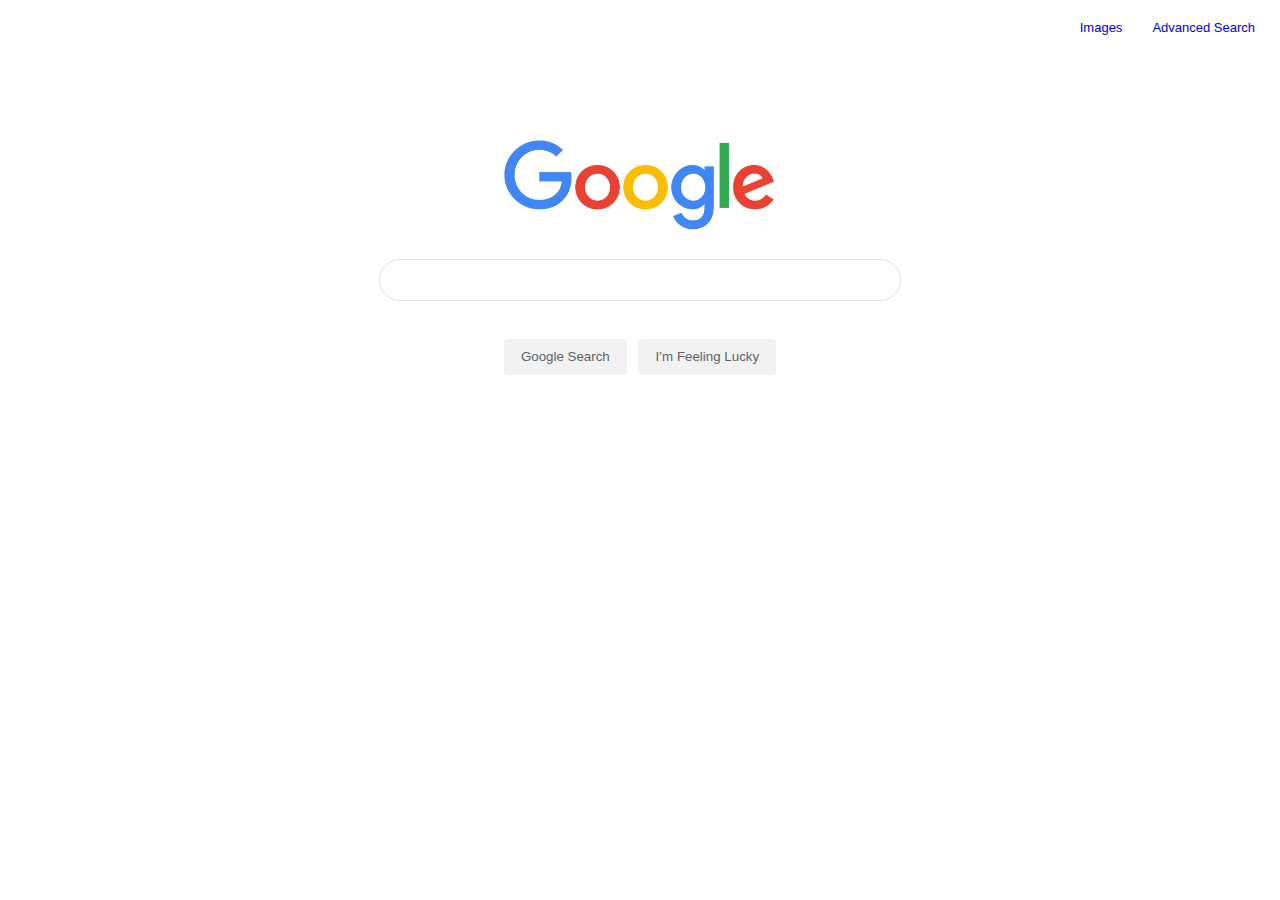
<file: index.html>
<!DOCTYPE html>
<html lang="en">

<head>
	<title>Search</title>
	<link rel="stylesheet" href="style.css">
</head>

<body>
	<div class="content">
		<div class="pages">
			<a href="imageSearch.html">Images</a>
			<a href="advancedSearch.html">Advanced Search</a>
		</div>
		<div class="center">
			<div class="search_block">
				<img class="logo" src="google_logo.png">
				<form class="form" action="https://google.com/search">
					<div class="input">
						<input class="inputSearch" type="text" name="q" aria-label="Search"> 
					</div>
					<div class="buttons">
						<input class="button" type="submit" name="btnk" value="Google Search">
						<input class="button" type="submit" name="btnI" value="I’m Feeling Lucky"  >
					</div>
				</form>
			</div>
		</div>
	</div>
</body>

</html>
</file>
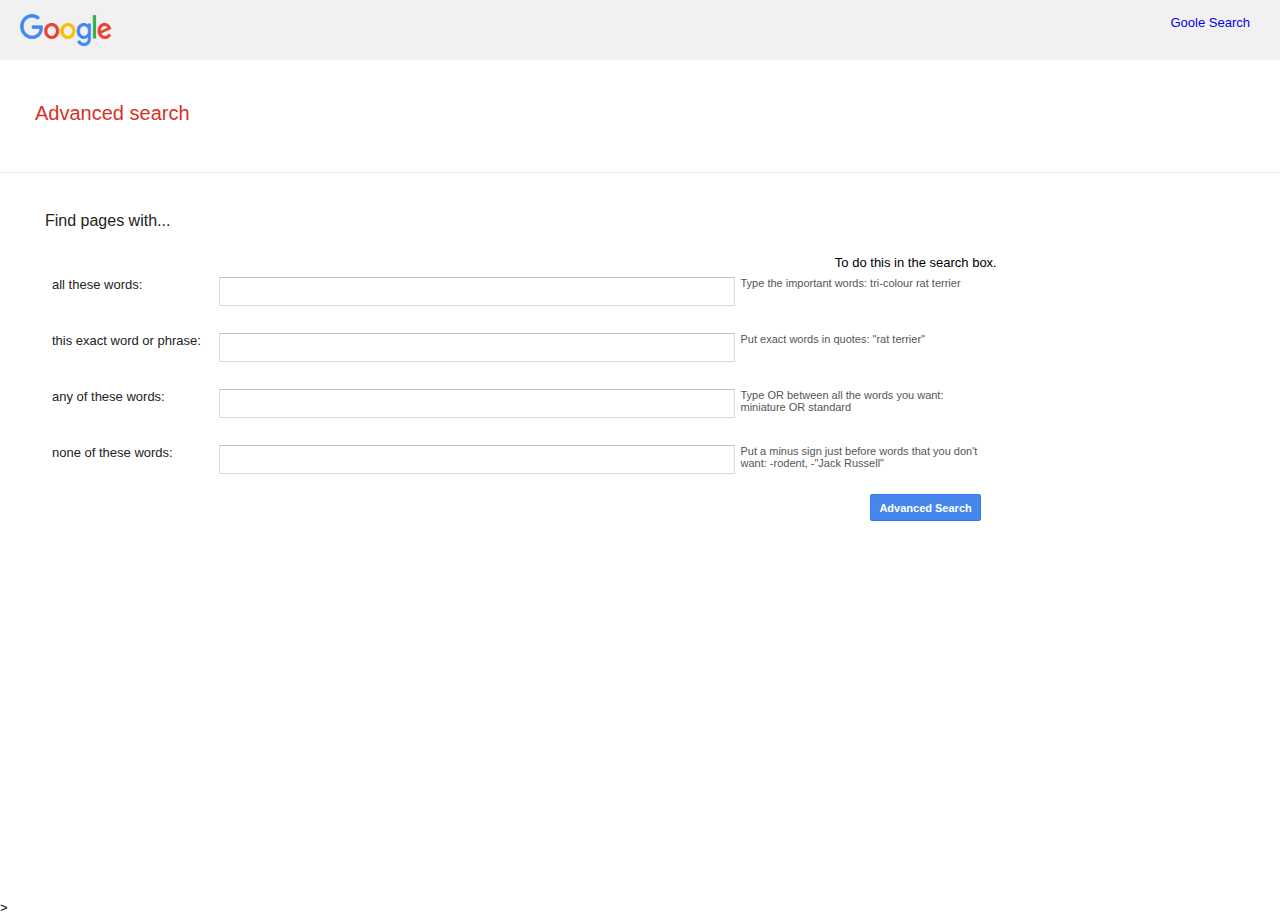
<file: advancedSearch.html>
<!DOCTYPE html>
<html lang="en">

<head>
	<title>Search</title>
	<link rel="stylesheet" href="style.css">
</head>

<body>
	<div class="content">
		<div class="header">
			
				<img class="headerLogo" src="google_logo.png">
			
			<div class="link">
				<a href="index.html">Goole Search</a>
			</div>
		</div>
		<div class="center">
			<label class="title">Advanced search</label>
			<div class="dividerLine"></div>
			<div class="advancedSearch_block">
				<form class="formAdvanced" action="https://google.com/search">
					<label class="title2">Find pages with...</label>
					<span class="title3">To do this in the search box.</span>
					<div class="input2">
						<label>all these words:</label>
						<input class="advancedInput" type="text" name="as_q" aria-label="Search">
						<span class="toDoInSearch">Type the important words: tri-colour rat terrier</span>
					</div>
					<div class="input2">
						<label>this exact word or phrase:</label>
						<input class="advancedInput" type="text" name="as_epq" aria-label="Search">
						<span class="toDoInSearch">Put exact words in quotes: "rat terrier"</span>
					</div>
					<div class="input2">
						<label>any of these words:</label>
						<input class="advancedInput" type="text" name="as_oq" aria-label="Search">
						<span class="toDoInSearch">Type OR between all the words you want: miniature OR standard</span>
					</div>
					<div class="input2">
						<label>none of these words:</label>
						<input class="advancedInput" type="text" name="as_eq" aria-label="Search">
						<span class="toDoInSearch">Put a minus sign just before words that you don't want: -rodent, -"Jack Russell"</span>
					</div>
					<div class="buttons">
						<input class="advancedButton" type="submit" name="btnk" value="Advanced Search">
					</div>
				</form>
			</div>
		</div>
	</div>
</body>

</html>>
</file>
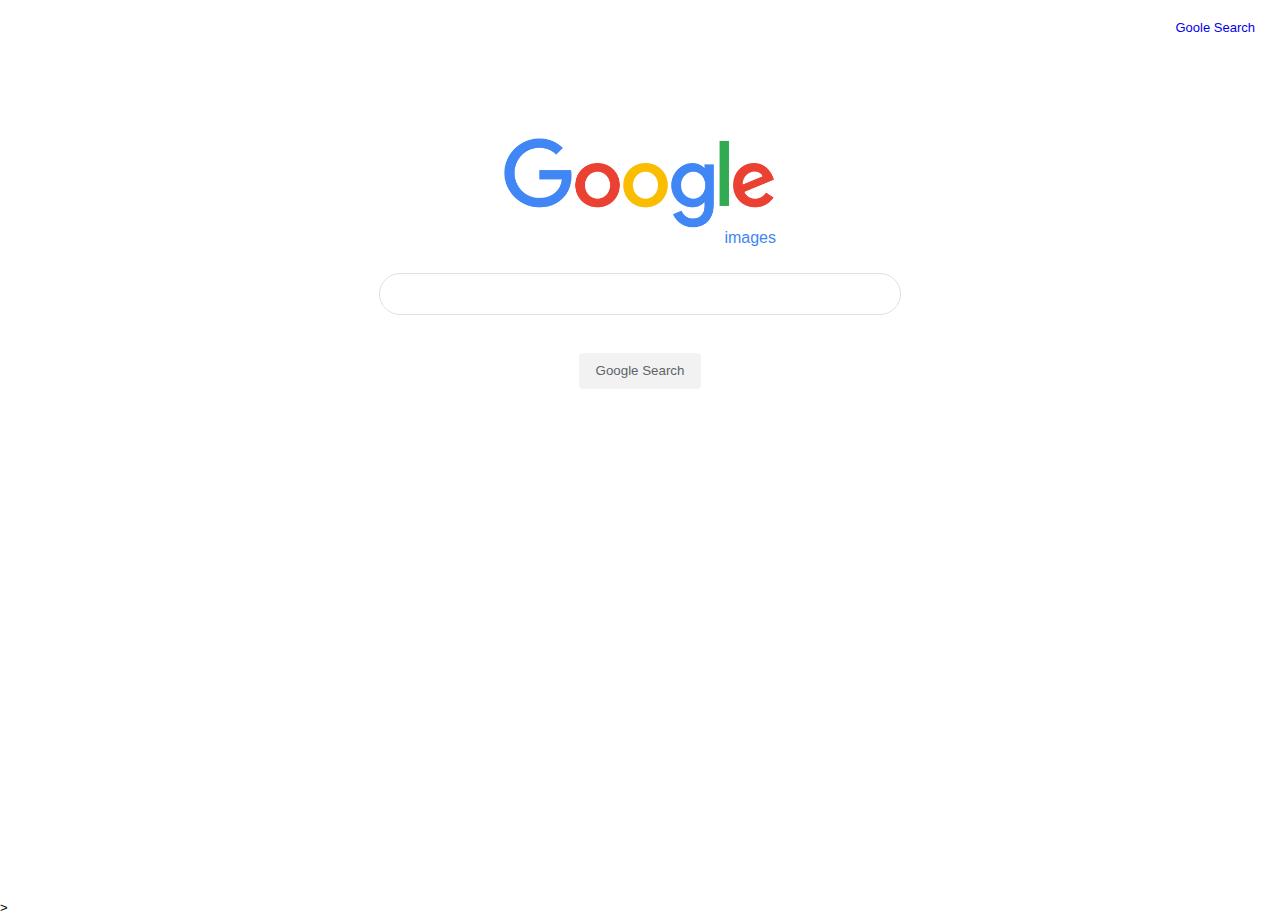
<file: imageSearch.html>
<!DOCTYPE html>
<html lang="en">

<head>
	<title>Search</title>
	<link rel="stylesheet" href="style.css">
</head>
<body>
	<div class="content">
		<div class="pages">
			<a href="index.html">Goole Search</a>
		</div>
		<div class="center">
			<div class="search_block">
				<div class="logoContainer">
					<img class="logo" src="google_logo.png">
					<span class="logoSubtext">images</span>
				</div>
				<form class="form" action="http://images.google.com/images">
					<div class="input">
						<input class="inputSearch" type="text" name="q" aria-label="Search">
					</div>
					<div class="buttons">
						<input class="button" type="submit" name="btnk" value="Google Search">
					</div>
				</form>
			</div>
		</div>
	</div>
</body>

</html>>
</file>
<file: style.css>
body {
    background-color: #fff;
    margin: 0;
    font-family: Arial, sans-serif;
    font-size: 13px;
}

.content {
    min-height: 100vh;
    display: flex;
    flex-direction: column;

}

.header {
    display: flex;
    flex-direction: row;
    justify-content: space-between;
    background: #f1f1f1;
    height: 60px;
    width: 100%;
    margin-bottom: 20px;
}

.headerLogo {
    height: 33px;
    width: 92px;
    align-self: center;
    margin-left: 20px;
}

.link {
    margin: 15px;
}

.pages {
    display: flex;
    align-self: flex-end;
    flex-basis: auto;
    flex-shrink: 5;
    flex-grow: 0.35;
    margin: 5px 10px 0 0;
}

a {
    align-self: flex-start;
    margin: 15px; 
    text-decoration: none;
}

a:visited {
    color: black;
}

a:hover {
    text-decoration: underline;
}

.center { 
    display: flex;
    flex-direction: column;
    justify-content: flex-start;
    flex: 2;
}

.logo {
    height: 92px;
    width: 272px;
}

.title {
    color: #d93025;
    font-size: 20px;
    margin: 25px 35px;
}

.dividerLine {
    border-bottom: 1px solid #ebebeb;
}

.search_block {
    display: flex;
    flex-direction: column;
    justify-content: center;
    align-items: center;
}

.form {
    margin:0px;
    display:flex;
    flex-direction: column;
    align-items: center;
    flex-grow: 0.5;
}

.formAdvanced {
    margin:0px;
    display:flex;
    flex-direction: column;
    align-items: flex-end;
    flex-grow: 0.5;
}

.input {
    padding:7px; 
    display: flex;
}

.input2 {
    padding:7px; 
    display: flex;
    flex-grow: 2;
    justify-content: space-between;
    align-self: stretch;
}

.inputSearch {
    background-color: transparent;    
    margin: 20px;
    font-size: 18px;
    word-wrap: break-word;
    outline: none;
    width: 500px;
    padding: 6px;
    padding-left: 14px;
    overflow-y: hidden;
    height:28px;
    border:1px solid #DFE1E5;
    border-radius:50px;
}

.inputSearch:hover {
    box-shadow: 0 0 10px 0px #DFE1E5;
}

.button {    
    background-color: #f2f2f2;
    border: 1px solid #f2f2f2;
    border-radius: 4px;
    color: #5F6368;
    margin: 11px 4px;
    padding: 0 16px;
    line-height: 27px;
    height: 36px;
    min-width: 54px;
    text-align: center;
    cursor: pointer;
}

.button:hover {
    color: black;
    border: 0.5px solid black;
}

.button:active {
    border: 0.5px solid blue;
}

.logoContainer {
    display:flex;
    flex-direction: column;
}

.logoSubtext {
    color: #4285f4;
    font: 16px/16px roboto-regular, arial, sans-serif;
    align-self: flex-end;
}

.advancedInput {
    flex: 0.7;
    border-radius: 1px;
    border: 1px solid #d9d9d9;
    border-top: 1px solid #c0c0c0;
    font-size: 13px;
    height: 25px;
    padding: 1px 8px;
    width: 100%;
    text-align: left;
}   

.advancedInput:focus {
    box-shadow: inset 0 1px 2px rgba(0,0,0,0.3);
    border: 1px solid #4d90fe;
    outline: none;
}

.advancedSearch_block {
    display: flex;
    max-width: 1140px;
    min-width: 200px;
    width: 96%;
    margin: 40px 2% 0 45px;
}

label {

    min-width: 167px;
    width: 16%;
    height: 42px;
    color: #222;
    font-size: 13px;
    line-height: 16px;
}

.title2 {
    align-self: flex-start;
    font-size: 16px;
}

.advancedSearch_block .input {
    align-self: flex-start;
    display: flex;
    justify-content: space-between;
    flex-basis: 100%;
    flex-grow: 1;
}

.advancedButton {
    align-items: flex-start;
    background-color: #4787ed;
    border: 1px solid #3079ed;
    color: #fff;
    border-radius: 2px;
    cursor: default;
    font-size: 11px;
    font-weight: bold;
    text-align: center;
    margin-right: 16px;
    height: 27px;
    padding: 0 8px;
}

.advancedButton:active {
    box-shadow: none;
    background-color: #4d90fe;
    background-image: -webkit-linear-gradient(top,#4d90fe,#4787ed);
    border: 1px solid #3079ed;
}

.toDoInSearch {
    color: #555;
    font-size: 11px;
    flex: 0.35;
    margin-left: 5px;
}

.input .div {
    display: flex;
    justify-content: space-between;
}
</file>
